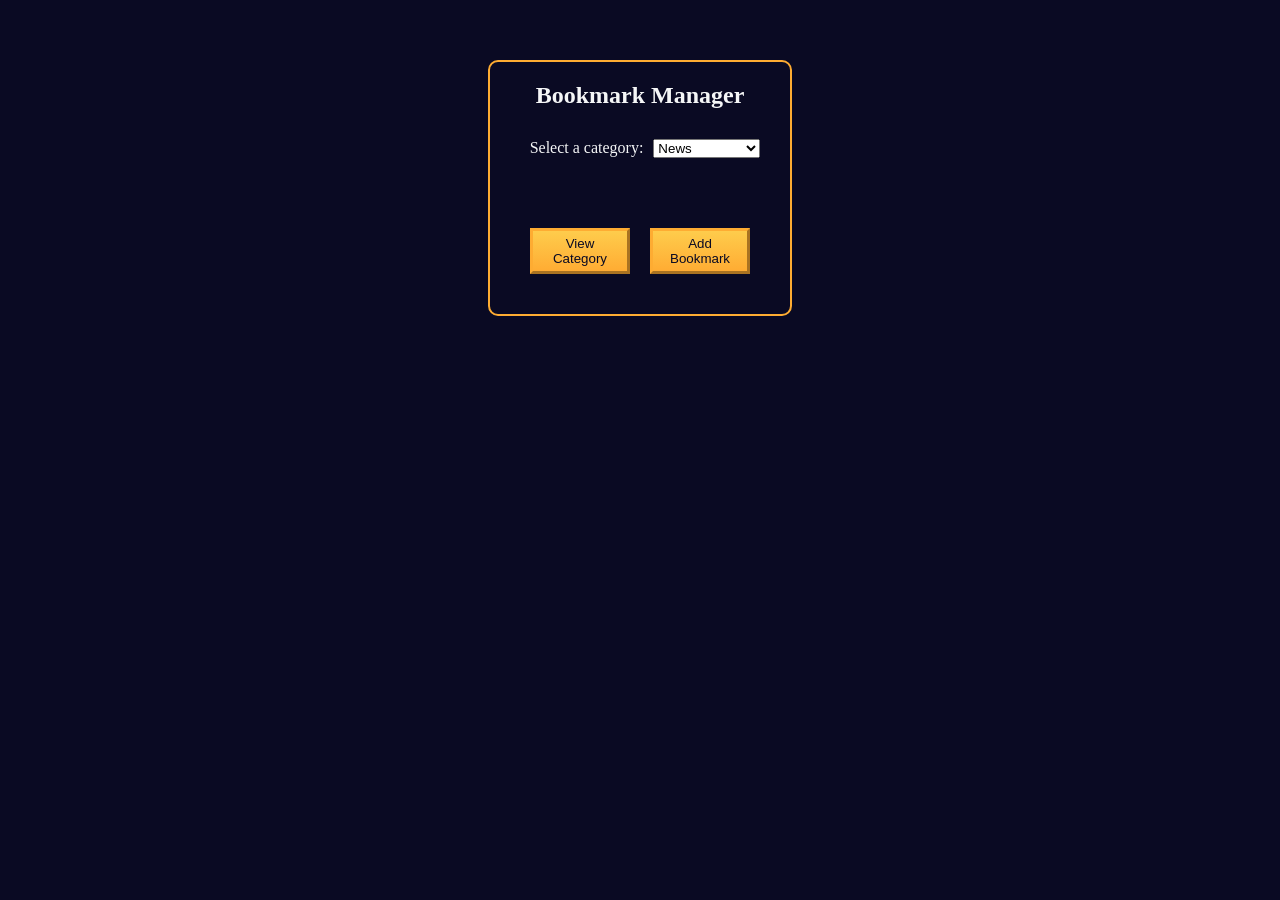
<file: bookmark-manager/index.html>
<!DOCTYPE html>
<html lang="en">

<head>
    <meta charset="utf-8">
    <meta name="viewport" content="width=device-width, initial-scale=0.0">
    <title>Bookmark Manager</title>
    <link rel="stylesheet" href="styles.css">
</head>

<body>
    <main>
        <section id="main-section">
            <h1>Bookmark Manager</h1>
            <div id="dropdown">
                <label for="category-dropdown">Select a category:</label>
                <select id="category-dropdown" name="options">
                    <option value="news" selected>News</option>
                    <option value="entertainment">Entertainment</option>
                    <option value="work">Work</option>
                    <option value="miscellaneous">Miscellaneous</option>
                </select>
            </div>
            <div id="buttons">
                <button type="button" id="view-category-button">View Category</button>
                <button type="button" id="add-bookmark-button">Add Bookmark</button>
            </div>
        </section>

        <section id="form-section" class="hidden">
            <form>
                <h2 class="category-name"></h2>
                <div>
                    <label for="name">Name:</label>
                    <input type="text" id="name">
                </div>
                <div>
                    <label for="url">URL:</label>
                    <input type="text" id="url">
                </div>
                <div>
                    <button type="button" id="close-form-button">Go Back</button>
                    <button type="button" id="add-bookmark-button-form">Add Bookmark</button>
                </div>
            </form>
        </section>

        <section id="bookmark-list-section" class="hidden">
            <h2 class="category-name"></h2>
            <div id="category-list">
            </div>
            <div>
                <button type="button" id="close-list-button">Go Back</button>
                <button type="button" id="delete-bookmark-button">Delete Bookmark</button>
            </div>
        </section>

    </main>
    <script src="script.js"></script>
</body>

</html>
</file>
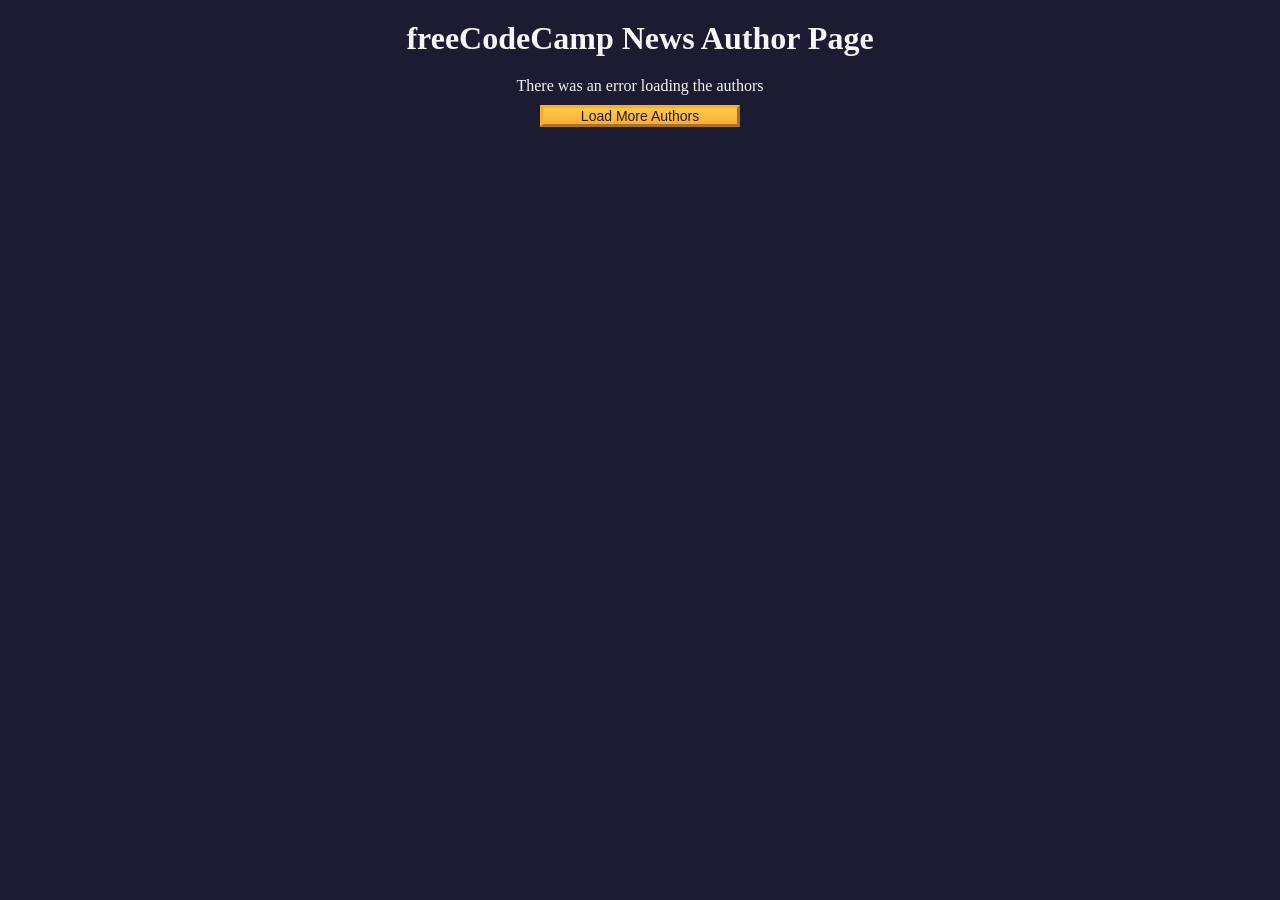
<file: list-author/index.html>
<!DOCTYPE html>
<html lang="en">
  <head>
    <meta charset="UTF-8" />
    <meta http-equiv="X-UA-Compatible" content="IE=edge" />
    <meta name="viewport" content="width=device-width, initial-scale=1.0" />
    <title>freeCodeCamp News Author Page</title>
    <link rel="stylesheet" href="./styles.css" />
  </head>
  <body>
    <h1 class="title">freeCodeCamp News Author Page</h1>

    <main>
      <div id="author-container"></div>
      <button class="btn" id="load-more-btn">Load More Authors</button>
    </main>

    <script src="./script.js"></script>
  </body>
</html>
</file>
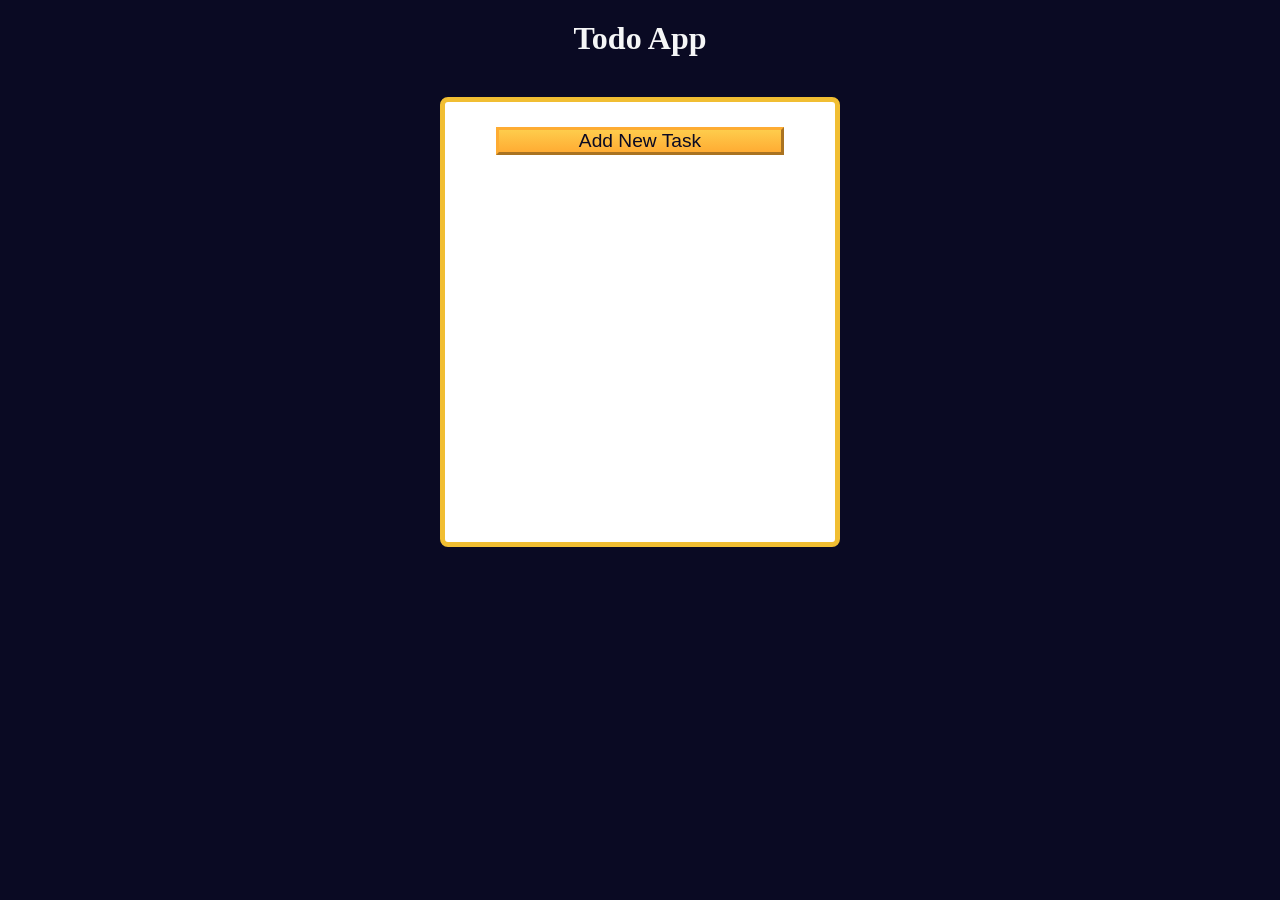
<file: toDo/index.html>
<!DOCTYPE html>
<html lang="en">

<head>
  <meta charset="UTF-8" />
  <meta http-equiv="X-UA-Compatible" content="IE=edge" />
  <meta name="viewport" content="width=device-width, initial-scale=1.0" />
  <title>Learn localStorage by Building a Todo App</title>
  <link rel="stylesheet" href="styles.css" />
</head>

<body>
  <main>
    <h1>Todo App</h1>
    <div class="todo-app">
      <button id="open-task-form-btn" class="btn large-btn">
        Add New Task
      </button>
      <form class="task-form hidden" id="task-form">
        <div class="task-form-header">
          <button id="close-task-form-btn" class="close-task-form-btn" type="button" aria-label="close">
            <svg class="close-icon" xmlns="http://www.w3.org/2000/svg" viewBox="0 0 48 48" width="48px" height="48px"><path fill="#F44336" d="M21.5 4.5H26.501V43.5H21.5z" transform="rotate(45.001 24 24)" /><path fill="#F44336" d="M21.5 4.5H26.5V43.501H21.5z" transform="rotate(135.008 24 24)" /></svg>
          </button>
        </div>
        <div class="task-form-body">
          <label class="task-form-label" for="title-input">Title</label>
          <input required type="text" class="form-control" id="title-input" value="" />
          <label class="task-form-label" for="date-input">Date</label>
          <input type="date" class="form-control" id="date-input" value="" />
          <label class="task-form-label" for="description-input">Description</label>
          <textarea class="form-control" id="description-input" cols="30" rows="5"></textarea>
        </div>
        <div class="task-form-footer">
          <button id="add-or-update-task-btn" class="btn large-btn" type="submit">
            Add Task
          </button>
        </div>
      </form>
      <dialog id="confirm-close-dialog">
        <form method="dialog">
          <p class="discard-message-text">Discard unsaved changes?</p>
          <div class="confirm-close-dialog-btn-container">
            <button id="cancel-btn" class="btn">
              Cancel
            </button>
            <button id="discard-btn" class="btn">
              Discard
            </button>
          </div>
        </form>
      </dialog>
      <div id="tasks-container"></div>
    </div>
  </main>
  <script src="script.js"></script>
</body>

</html>
</file>
<file: bookmark-manager/styles.css>
:root {
  --light-grey: #f5f6f7;
  --dark-grey: #0a0a23;
  --yellow: #f1be32;
  --golden-yellow: #feac32;
}

*,
*::before,
*::after {
  margin: 0;
  padding: 0;
  box-sizing: border-box;
}

main {
  display: flex;
  justify-content: center;
}

body {
  background-color: var(--dark-grey);
}

.hidden {
  display: none;
}

section {
  display: flex;
  flex-direction: column;
  justify-content: center;
}

select,
input,
label {
  margin-left: 10px;
}

div {
  padding: 30px;
  display: flex;
  justify-content: center;
}

.close-form-button {
  background: none;
  border: none;
  cursor: pointer;
}

h1, h2 {
  margin-top: 20px;
  text-align: center;
}

#category-list {
  text-align: center;
  display: flex;
  flex-direction: column;
  justify-content: flex-start;
  background-color: var(--light-grey);
  align-self: center;
  width: 80%;
  margin-top: 15px;
  border-radius: 10px;
}

#category-list,
h1,
h2,
label {
  color: var(--light-grey);
}

#category-list p {
  color: var(--dark-grey);
}

button {
  cursor: pointer;
  padding: 5px;
  width: 100px;
  margin: 10px;
  color: var(--dark-grey);
  background-color: var(--golden-yellow);
  background-image: linear-gradient(#fecc4c, #ffac33);
  border-color: var(--golden-yellow);
  border-width: 3px;
}

button:hover {
  background-image: linear-gradient(#ffcc4c, #f89808);
}

section {
  margin-top: 60px;
  border: 2px solid var(--golden-yellow);
  width: fit-content;
  border-radius: 10px;
}
.bookmark-item {
  display: flex; /* Выстраиваем элементы внутри в ряд */
  flex-direction: row; /* Направление — строка */
  align-items: center; /* Центрируем по вертикали */
  justify-content: flex-start; /* Прижимаем к левому краю */
  padding: 5px 15px; /* Уменьшаем отступы, чтобы не было гигантских дыр */
  width: 100%;
}

.bookmark-item input {
  margin-right: 10px; /* Отступ между точкой и текстом */
}

/* Сбросим общие стили div для элементов списка, чтобы они не наследовались криво */
#category-list .bookmark-item {
  padding: 10px; 
}

.project-image {
    width: 100%;
    height: 200px; /* Фиксированная высота для ровной сетки */
    object-fit: cover; /* Картинка заполнит область, не растягиваясь */
    object-position: top; /* Показывать верхнюю часть сайта (там обычно самое интересное) */
    border-bottom: 1px solid #eee;
}
.project-card:hover .project-image {
    transform: scale(1.05);
    transition: transform 0.3s ease;
}

/* Нужно добавить overflow: hidden самой карточке, чтобы картинка не вылезала за края */
.project-card {
    overflow: hidden; 
}
</file>
<file: list-author/styles.css>
* {
  margin: 0;
  padding: 0;
  box-sizing: border-box;
}

:root {
  --main-bg-color: #1b1b32;
  --light-grey: #f5f6f7;
  --dark-purple: #5a01a7;
  --golden-yellow: #feac32;
}

body {
  background-color: var(--main-bg-color);
  text-align: center;
}

.title {
  color: var(--light-grey);
  margin: 20px 0;
}

#author-container {
  display: flex;
  flex-wrap: wrap;
  justify-content: center;
}

.user-card {
  border-radius: 15px;
  width: 300px;
  height: 350px;
  background-color: var(--light-grey);
  margin: 20px;
}

.user-img {
  width: 150px;
  height: 150px;
  object-fit: cover;
}

.purple-divider {
  background-color: var(--dark-purple);
  width: 100%;
  height: 15px;
}

.author-name {
  margin: 10px;
}

.bio {
  margin: 20px;
}

.error-msg {
  color: var(--light-grey);
}

.btn {
  cursor: pointer;
  width: 200px;
  margin: 10px;
  color: var(--main-bg-color);
  font-size: 14px;
  background-color: var(--golden-yellow);
  background-image: linear-gradient(#fecc4c, #ffac33);
  border-color: var(--golden-yellow);
  border-width: 3px;
}
</file>
<file: toDo/styles.css>
:root {
  --white: #fff;
  --light-grey: #f5f6f7;
  --dark-grey: #0a0a23;
  --yellow: #f1be32;
  --golden-yellow: #feac32;
}

*,
*::before,
*::after {
  margin: 0;
  padding: 0;
  box-sizing: border-box;
}

body {
  background-color: var(--dark-grey);
}

main {
  display: flex;
  flex-direction: column;
  justify-content: center;
  align-items: center;
}

h1 {
  color: var(--light-grey);
  margin: 20px 0 40px 0;
}

.todo-app {
  background-color: var(--white);
  width: 300px;
  height: 350px;
  border: 5px solid var(--yellow);
  border-radius: 8px;
  padding: 15px;
  position: relative;
  display: flex;
  flex-direction: column;
  gap: 10px;
}

.btn {
  cursor: pointer;
  width: 100px;
  margin: 10px;
  color: var(--dark-grey);
  background-color: var(--golden-yellow);
  background-image: linear-gradient(#fecc4c, #ffac33);
  border-color: var(--golden-yellow);
  border-width: 3px;
}

.btn:hover {
  background-image: linear-gradient(#ffcc4c, #f89808);
}

.large-btn {
  width: 80%;
  font-size: 1.2rem;
  align-self: center;
  justify-self: center;
}

.close-task-form-btn {
  background: none;
  border: none;
  cursor: pointer;
}

.close-icon {
  width: 20px;
  height: 20px;
}

.task-form {
  display: flex;
  position: absolute;
  top: 50%;
  left: 50%;
  transform: translate(-50%, -50%);
  background-color: var(--white);
  border-radius: 5px;
  padding: 15px;
  width: 300px;
  height: 350px;
  flex-direction: column;
  justify-content: space-between;
  overflow: auto;
}

.task-form-header {
  display: flex;
  justify-content: flex-end;
}

.task-form-body {
  display: flex;
  flex-direction: column;
  justify-content: space-around;
}

.task-form-footer {
  display: flex;
  justify-content: center;
}

.task-form-label,
#title-input,
#date-input,
#description-input {
  display: block;
}

.task-form-label {
  margin-bottom: 5px;
  font-size: 1.3rem;
  font-weight: bold;
}

#title-input,
#date-input,
#description-input {
  width: 100%;
  margin-bottom: 10px;
  padding: 2px;
}

#confirm-close-dialog {
  padding: 10px;
  margin: 10px auto;
  border-radius: 15px;
}

.confirm-close-dialog-btn-container {
  display: flex;
  justify-content: center;
  margin-top: 10px;
}

.discard-message-text {
  font-weight: bold;
  font-size: 1.5rem;
}

#tasks-container {
  height: 100%;
  overflow-y: auto;
}

.task {
  margin: 5px 0;
}

.hidden {
  display: none;
}

@media (min-width: 576px) {
  .todo-app,
  .task-form {
    width: 400px;
    height: 450px;
  }

  .task-form-label {
    font-size: 1.5rem;
  }

  #title-input,
  #date-input {
    height: 2rem;
  }

  #title-input,
  #date-input,
  #description-input {
    padding: 5px;
    margin-bottom: 20px;
  }
}
</file>
